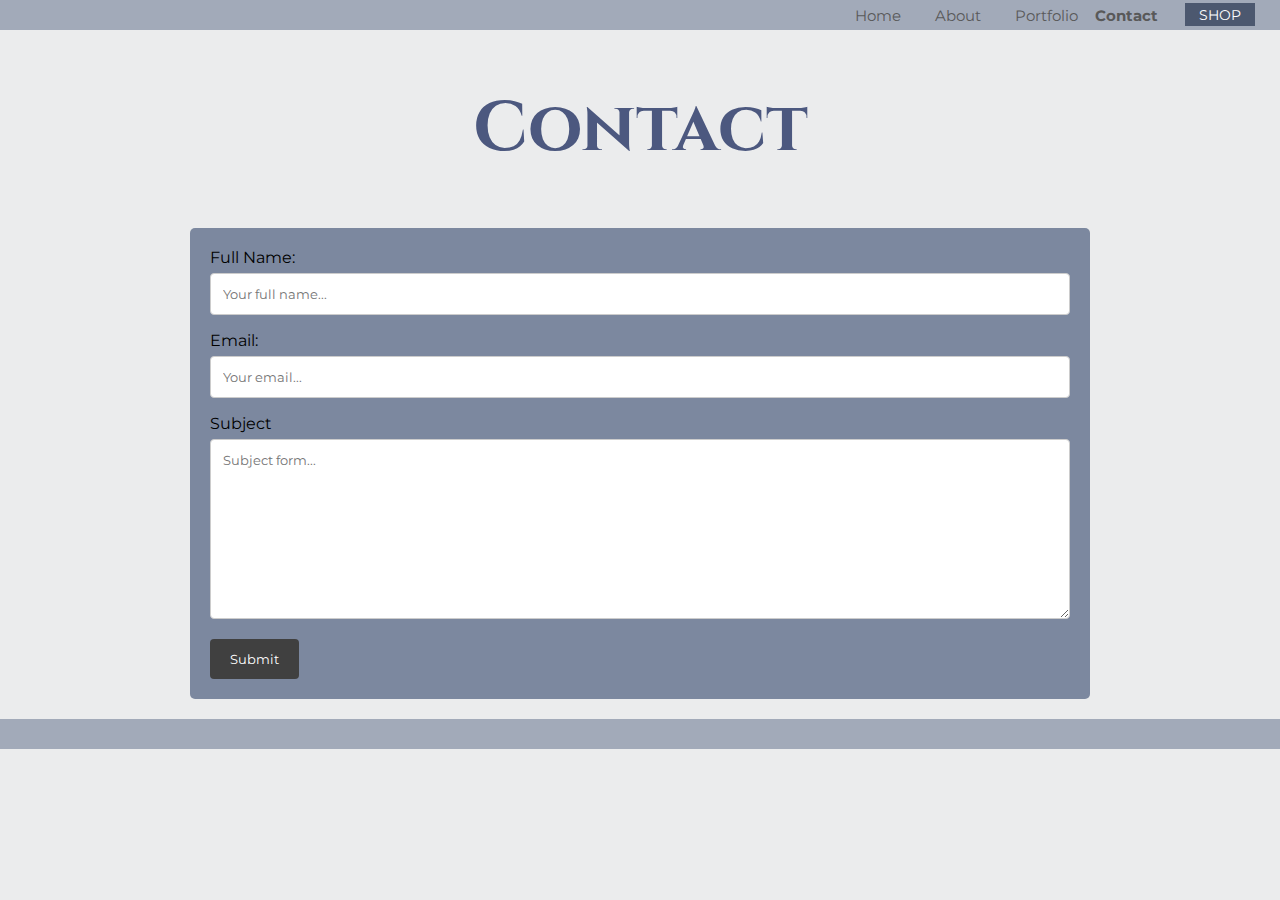
<file: contact.html>
<!DOCTYPE html>
<html lang="en">

<head>
<!-- Global site tag (gtag.js) - Google Analytics -->
<script async src="https://www.googletagmanager.com/gtag/js?id=UA-130038771-1"></script>
<script>
  window.dataLayer = window.dataLayer || [];
  function gtag(){dataLayer.push(arguments);}
  gtag('js', new Date());

  gtag('config', 'UA-130038771-1');
</script>
<title>Contact - AaronNPhotography</title>
<meta charset="UTF-8">
<meta name="viewport" content="width=device-width, initial-scale=1.0">
<link href="https://fonts.googleapis.com/css?family=Montserrat:300,400,700,900" rel="stylesheet">
<link href="https://fonts.googleapis.com/css?family=Cinzel:400" rel="stylesheet">
<link rel="stylesheet" type="text/css" href="styles.css">

</head>

<body>

<div class="top-nav">
	<div class="shop-button">
		<a class="shop-link" href="#">SHOP</a>
	</div>
	<div class="standard-button" style="font-weight: bold;">
		<a class="standard-link" href="contact.html">Contact</a>
	</div>
	<div class="standard-button">
		<a class="standard-link" href="portfolio.html">Portfolio</a>
	</div>
	<div class="standard-button">
		<a class="standard-link" href="about.html">About</a>
	</div>
	<div class="standard-button">
		<a class="standard-link" href="index.html">Home</a>
	</div>
</div>

<div class="section contact-head">
	<h1>Contact</h1>
</div>

<div class="section contact-form">
	<form>
		<label for="fname">Full Name:</label><br>
		<input type="text" id="fname" name="firstname" placeholder="Your full name..."><br>

		<label for="email">Email:</label><br>
		<input type="text" id="email" name="email" placeholder="Your email..."><br>

		<label for="subject">Subject</label><br>
		<textarea id="subject" placeholder="Subject form..." name="subject" style="height:180px;"></textarea>
		<br>

		<input type="submit" value="Submit">
	</form>
</div>
<div class="footer">
	<!-- <div class="insta-button">
		<a href="https://www.instagram.com/aaronnphoto" target="_blank"><img src="photos/insta2.png" alt="Instagram Button"></a>
	</div> -->
</div>


</body>
</html>
</file>
<file: styles.css>
body{
	margin: 0;
	padding: 0;
	background-color: #ebeced
}

.box-third:hover, .full-photo:hover{
	opacity: .95;
	cursor: pointer;
}

.header-section h1 {
	color: #4c587f;
	margin-bottom: 0;
	font-size: 55px;
	font-family: 'cinzel', serif;
}

.header-section h2{
	color: #9ea6a3;
	font-weight: lighter;
    margin-top: 0;
    font-size: 25px;
}

.about-info h1 {
	color: #4c587f;
	margin-bottom: 0;
	font-size: 42px;
	font-family: 'cinzel', serif;
}

.about-info h2{
	color: #8e9693;
	font-weight: lighter;
    margin-top: 0;
    font-size: 20px;
}

.contact-head{
	color: #4c587f;
	padding-top: 5px;
	padding-bottom: 5px;
	text-align: center;
	font-size: 35px;
}

.contact-head h1 {
	font-family: 'cinzel', serif;
}

p{
	color: #8e9693;
	font-weight: lighter;
	font-size: 14px;
}

input[type=text], select, textarea {
	width: 100%;
	padding: 12px;
	border: 1px solid #ccc;
	border-radius: 4px;
	box-sizing: border-box;
	margin-top: 6px;
	margin-bottom: 16px;
	resize: vertical;
}

input[type=submit] {
	background-color: #404040;
	color: #fff;
	padding: 12px 20px;
	border: none;
	border-radius: 4px;
	cursor: pointer;
}

input[type=submit]:hover {
	background-color: #595959;
}

.slide-section {
	max-width: 1100px;
	margin: 0 auto;
}

.section {
	max-width: 1250px;
	margin: 0 auto;
}

.standard-button{
	padding: 3px 5px 5px 5px;
    font-size: 15px;
    color: #595959;
    width: 40px;
    float: right;
    margin-right: 40px;
    margin-top: 3px;
    text-align: center;
}

.shop-button{
    padding: 3px 3px 2px 3px;
    font-size: 14px;
    color: #fff;
    background-color: #4c586f;
    width: 70px;
	float: right;
	margin-left: 15px;
    margin-right: 25px;
    margin-top: 3px;
    text-align: center;;
}

.shop-button:hover{
	cursor: pointer;
	text-decoration: underline;
}

.shop-link:link{
	color: #fff;
	text-decoration: none;
}

.shop-link:visited{
	color: #fff;
}

.standard-button:hover{
	text-decoration: underline;
	cursor: pointer;
}

.standard-link:link{
	color: #595959;
	text-decoration: none;
}
.standard-link:visited {
	color: #595959;
}

.header-section{
	text-align: center;
	padding-top: 20px;
	padding-bottom: 20px;
}

.box-third{
	height: 260px;
	width: 33.33%;
	background-color: grey;
	float: left;
	background-size: cover;
    background-position: center;
}

.top-section{
	height: 260px;
	margin-bottom: 10px;
}

.top-one{
	background-image: url('photos/photo-one.jpg');
}

.top-two{
	background-image: url('photos/photo-two.jpg');
	margin-left: 10px;
    margin-right: 10px;
    width: calc(33.33% - 20px);
}

.top-three{
	background-image: url('photos/photo-three.jpg');
}

* {
	-moz-box-sizing: border-box; -webkit-box-sizing: border-box; box-sizing: border-box;
	font-family: 'montserrat', 'sans-serif';
}

.container {
	position: relative;
}

.mySlides {
	display: none;
}

.cursor {
	cursor: pointer;
}

.prev,
.next {
	cursor: pointer;
	position: absolute;
	top: 40%;
	width: auto;
	padding: 16px;
	margin-top: -50px;
	color: white;
	font-weight: bold;
	font-size: 20px;
	border-radius: 0 3px 3px 0;
	user-select: none;
	-webkit-user-select: none;
}

.next {
	right: 0;
	border-radius: 3px 0 0 3px;
}

.prev:hover,
.next:hover {
	background-color: rgba(0, 0, 0, 0.8);
}

.numbertext {
	color: #f2f2f2;
	font-size: 12px;
	padding: 8px 12px;
	position: absolute;
	top: 0;
}

.caption-container {
	text-align: center;
	background-color: #4c586f;
	padding: 2px 16px;
	color: white;
}

#caption {
	font-family: 'cinzel', serif;
	font-weight: bold;
}

.slide-row:after {
	content: "";
	display: table;
	clear: both;
}

.slide-column {
	float: left;
	width: 16.66%;
}

.mySlides img {
	width: 100%;
	height: 700px;
}

.demo {
	opacity: 0.6;
}

.active,
.demo:hover {
	opacity: 1;
}

.top-nav{
	height: 30px;
	background-color: #a2aab9;
}

.footer-button-one {
	text-align: center;
	margin-bottom: 0;
	font-size: 14px;
	color: #b3b3b3;
	padding-top: 10px;
}

.footer-button-two {
	text-align: center;
	margin-top: 0;
	font-size: 14px;
	color: #9ea6a3;
	padding-bottom: 10px;
}

.footer-button-one:hover {
	color: #808080;
}

.footer-button-two:hover {
	text-decoration: underline;
	cursor: pointer;
	color: #808080;
}

.footer-link-two:link{
	color: #9ea6a3;
	text-decoration: none;
}

.footer-link-two:visited {
	color: #9ea6a3;
}

.footer-link-two:hover {
	color: #9ea6a3;
}

.footer {
	height: 30px;
	background-color: #a2aab9;
}

.about-photo{
	margin-top: 20px;
	margin-left: 185px;
	margin-right: 75px;
	width: 35%;
	background-image: url('photos/about.jpg');
	height: 550px;
	background-size: cover;
	clear: both;
	background-position: center;
	float: left;
}

.about-page{
	height: 550px;
	margin-bottom: 40px;
}

.about-info{
	text-align: center;
	line-height: 1.9;
	word-spacing: 3px;
	width: 90%;
	padding: 95px;
}

.row {
	display: flex;
	flex-wrap: wrap;
	padding: 0 4px;
}

.column {
	flex: 25%;
	max-width: 25%;
	padding: 0 4px;
}

.column img {
	margin-top: 8px;
	vertical-align: middle;
}

@media screen and (max-width: 800px) {
	.column {
		flex: 50%;
		max-width: 50%;
	}
}

@media screen and (max-width: 600px) {
	.column {
		flex: 100%;
		max-width: 100%;
	}
}

.port-one {
	background-image: url('photos/about.jpg');
}

.insta-button {
	float: left;
	margin-top: 3px;
	margin-left: 10px;
}

.insta-button img {
	height: 23px;
	width: 23px;
}

.contact-form {
	max-width: 900px;
	border-radius: 5px;
	background-color: #7c889f;
	padding: 20px;
	margin-bottom: 20px;
}

@media screen and (max-width: 600px) {
	.port-column {
		width:100%;
	}
}

@media (max-width: 1000px) {
	.slide-section .mySlides img{
		width: 100%;
		height: 500px;
	}
}

@media (max-width: 700px) {
	.slide-section .mySlides img{
		width: 100%;
		height: 300px;
	}
}

@media screen and (max-width: 1000px) {
	.about-page {
		height: 700px;
	}
}

@media screen and (max-width: 1000px) {
	.about-info {
		width: 600px;
		margin-left: 80px;
	}
}

@media screen and (max-width: 1000px) {
	.about-photo {
		width: 500px;
		height: 350px;
		margin-left: 135px;
	}
}

@media screen and (max-width: 700px) {
	.about-page {
		height: 875px;
	}
}

@media screen and (max-width: 700px) {
	.about-info {
		width: 425px;
		margin-left: 0px;
	}
}

@media screen and (max-width: 700px) {
	.about-photo {
		width: 300px;
		height: 250px;
		margin-left: 60px;
	}
}

@media screen and (max-width: 700px) {
	.standard-button {
		padding: 3px 5px 5px 5px;
		font-size: 15px;
		color: #595959;
		width: 40px;
		float: right;
		margin-right: 40px;
		margin-top: 3px;
		text-align: center;
	}
}

@media screen and (max-width: 700px) {
	.shop-button {
		padding: 3px 3px 2px 3px;
		font-size: 14px;
		color: #fff;
		background-color: #4c586f;
		width: 70px;
		float: right;
		margin-left: 24px;
		margin-right: 30px;
		margin-top: 3px;
		text-align: center;;
	}
}
</file>
